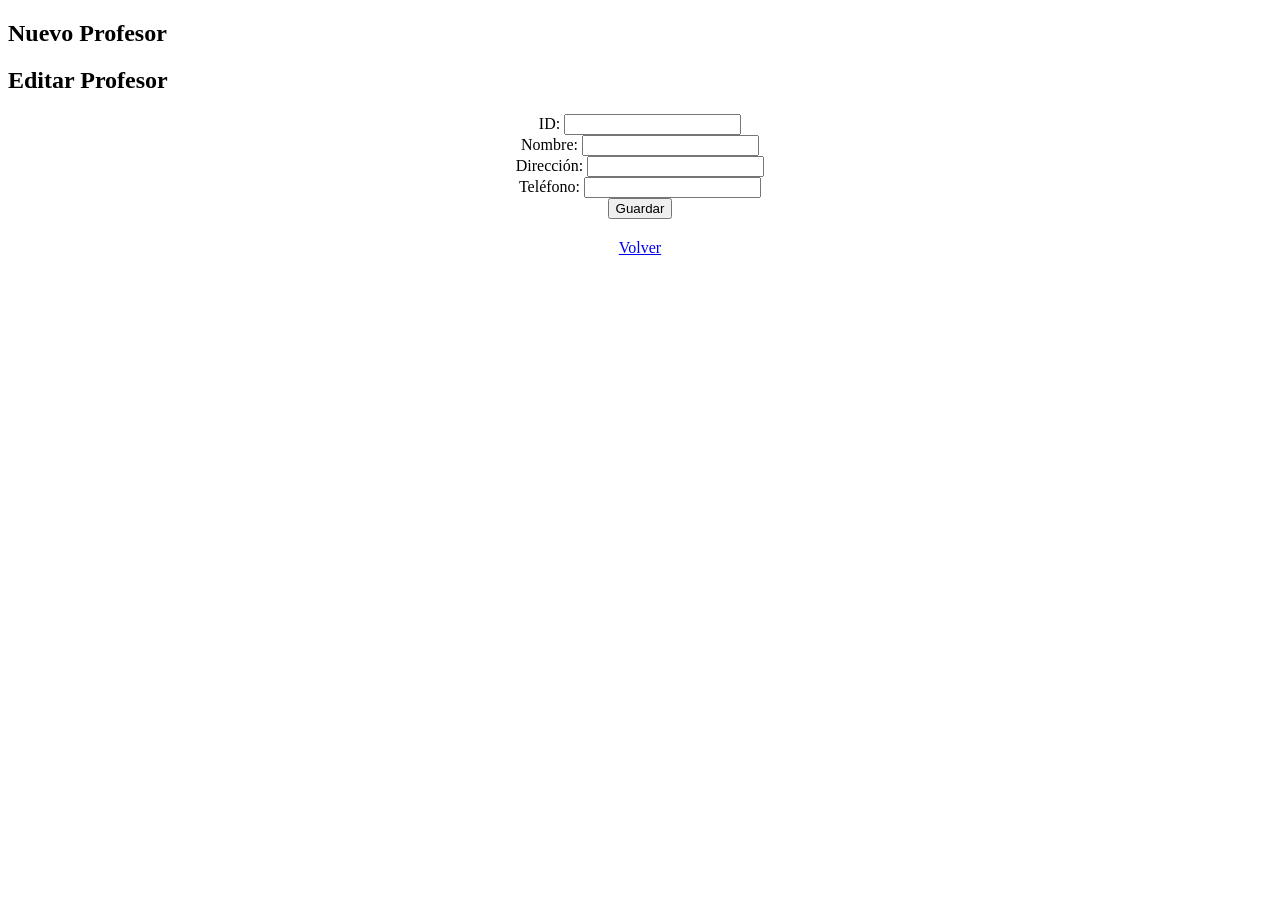
<file: src/main/resources/templates/formulario.html>
<!DOCTYPE html>
<html xmlns:th="http://www.thymeleaf.org">

<head>
    <title>Formulario de Profesores</title>
</head>

<body>
    <h2 th:if="${profesor.id == null}">Nuevo Profesor</h2>
    <h2 th:unless="${profesor.id == null}">Editar Profesor</h2>

    <form th:action="@{/profesores/guardar}" th:object="${profesor}" method="post" style="text-align: center;">

        <!-- Campo oculto para el ID - CRUCIAL para que sea UPDATE -->
        <input type="hidden" th:field="*{id}" />

        <!-- Campo meramente visual, el que se pasa es el hidden -->
        <div th:if="${profesor.id != null}">
            <label>ID:</label>
            <input type="text" th:field="*{id}" readonly class="form-control" />
        </div>

        <!-- Los demás campos normales -->
        <div>
            <label>Nombre:</label>
            <input type="text" th:field="*{name}" required />
        </div>

        <div>
            <label>Dirección:</label>
            <input type="text" th:field="*{address}" required />
        </div>

        <div>
            <label>Teléfono:</label>
            <input type="text" th:field="*{phone}" required />
        </div>

        <button type="submit">Guardar</button>
    </form>
    <div style="text-align:center; margin-top: 20px;">
        <a href="/profesores">Volver</a>
    </div>
</body>

</html>
</file>
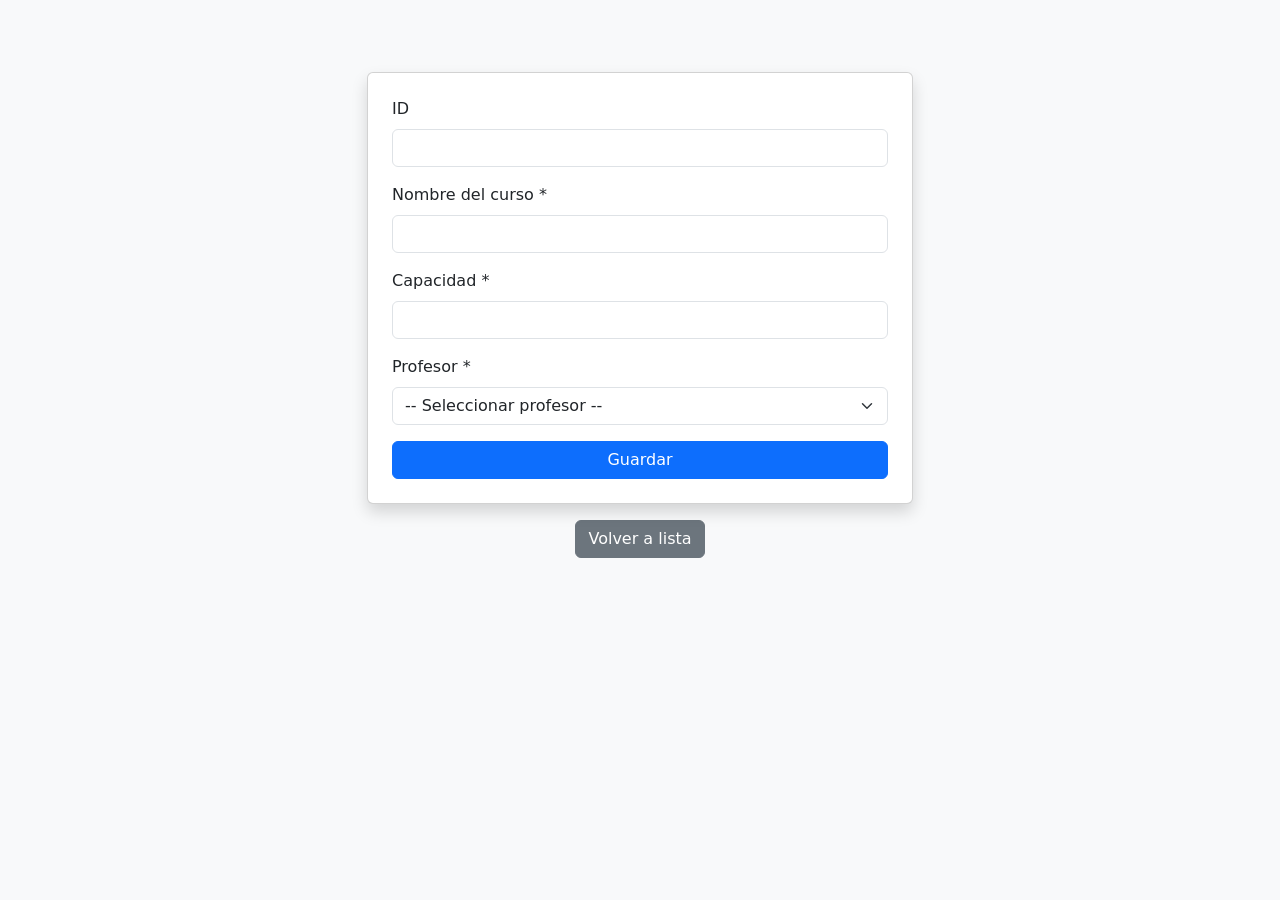
<file: src/main/resources/templates/formularioCurso.html>
<!DOCTYPE html>
<html xmlns:th="http://www.thymeleaf.org">
<head>
    <title>Formulario Curso</title>
    <link href="https://cdn.jsdelivr.net/npm/bootstrap@5.3.2/dist/css/bootstrap.min.css" rel="stylesheet">
    <meta charset="UTF-8">
</head>
<body class="bg-light">

<div class="container mt-5">
    <div class="row justify-content-center">
        <div class="col-md-6">

            <h2 class="text-center mb-4" th:text="${curso.id != null} ? 'Editar Curso' : 'Nuevo Curso'"></h2>

            <form th:action="@{/cursos/guardar}" th:object="${curso}" method="post" class="card p-4 shadow">

                <div th:if="${curso.id != null}" class="mb-3">
                    <label class="form-label">ID</label>
                    <input type="text" class="form-control" th:field="*{id}" readonly>
                </div>

                <div class="mb-3">
                    <label class="form-label">Nombre del curso *</label>
                    <input type="text" class="form-control" th:field="*{name}" required>
                </div>

                <div class="mb-3">
                    <label class="form-label">Capacidad *</label>
                    <input type="number" class="form-control" th:field="*{capacity}" min="1" required>
                </div>

                <div class="mb-3">
                    <label class="form-label">Profesor *</label>
                    <select class="form-select" th:field="*{profesor.id}" required>
                        <option value="">-- Seleccionar profesor --</option>
                        <option th:each="prof : ${profesores}"
                                th:value="${prof.id}"
                                th:text="${prof.name}"></option>
                    </select>
                </div>

                <div class="d-grid">
                    <button type="submit" class="btn btn-primary">Guardar</button>
                </div>
            </form>

            <div class="text-center mt-3">
                <a th:href="@{/cursos}" class="btn btn-secondary">Volver a lista</a>
            </div>

        </div>
    </div>
</div>

<script src="https://cdn.jsdelivr.net/npm/bootstrap@5.3.2/dist/js/bootstrap.bundle.min.js"></script>
</body>
</html>
</file>
